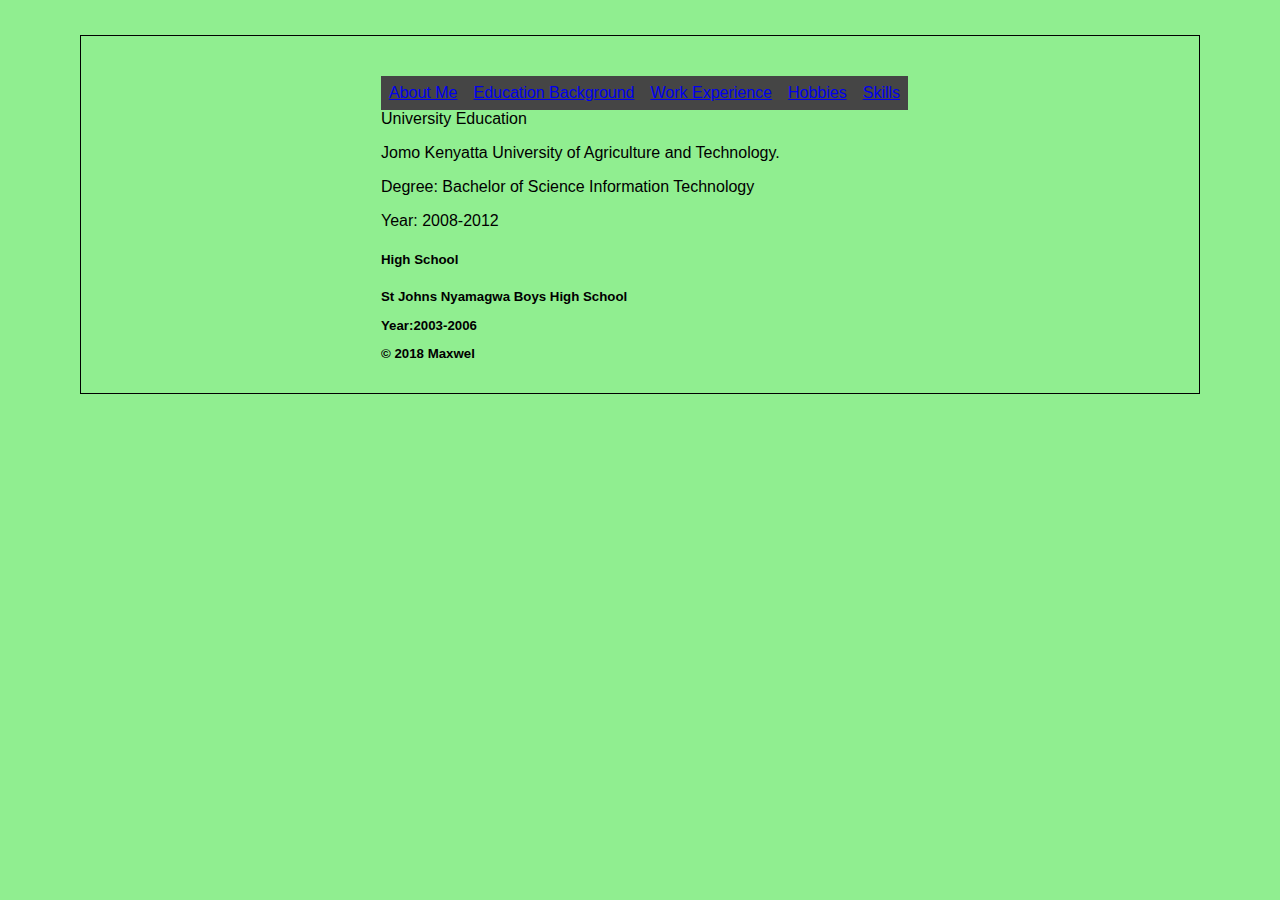
<file: Education.html>
<!doctype html>
<html>
<head>
  <meta charset=utf-8>
  <title>Education Background</title>
  <link rel="stylesheet" href="css/style.css" type="text/css">
</head>
<body>
  <ul>
    <li><a href="index.html"> About Me</a></li>
    <li><a href="Education.html">Education Background</a></li>
    <li><a href="Work.html">Work Experience</a></li>
    <li><a href="Hobbies.html">Hobbies</a></li>
    <li><a href="skills.html">Skills</a> </li>
    </ul
<h5> University Education</h5>
<p>Jomo Kenyatta University of Agriculture and Technology.</p>
<p>Degree: Bachelor of Science Information Technology</p>
<p>Year: 2008-2012</p>
<h5> High School<h5>
<p>St Johns Nyamagwa Boys High School</p>
<p>Year:2003-2006</p>
</body>
<p>&copy 2018 Maxwel </p>
</html>
</file>
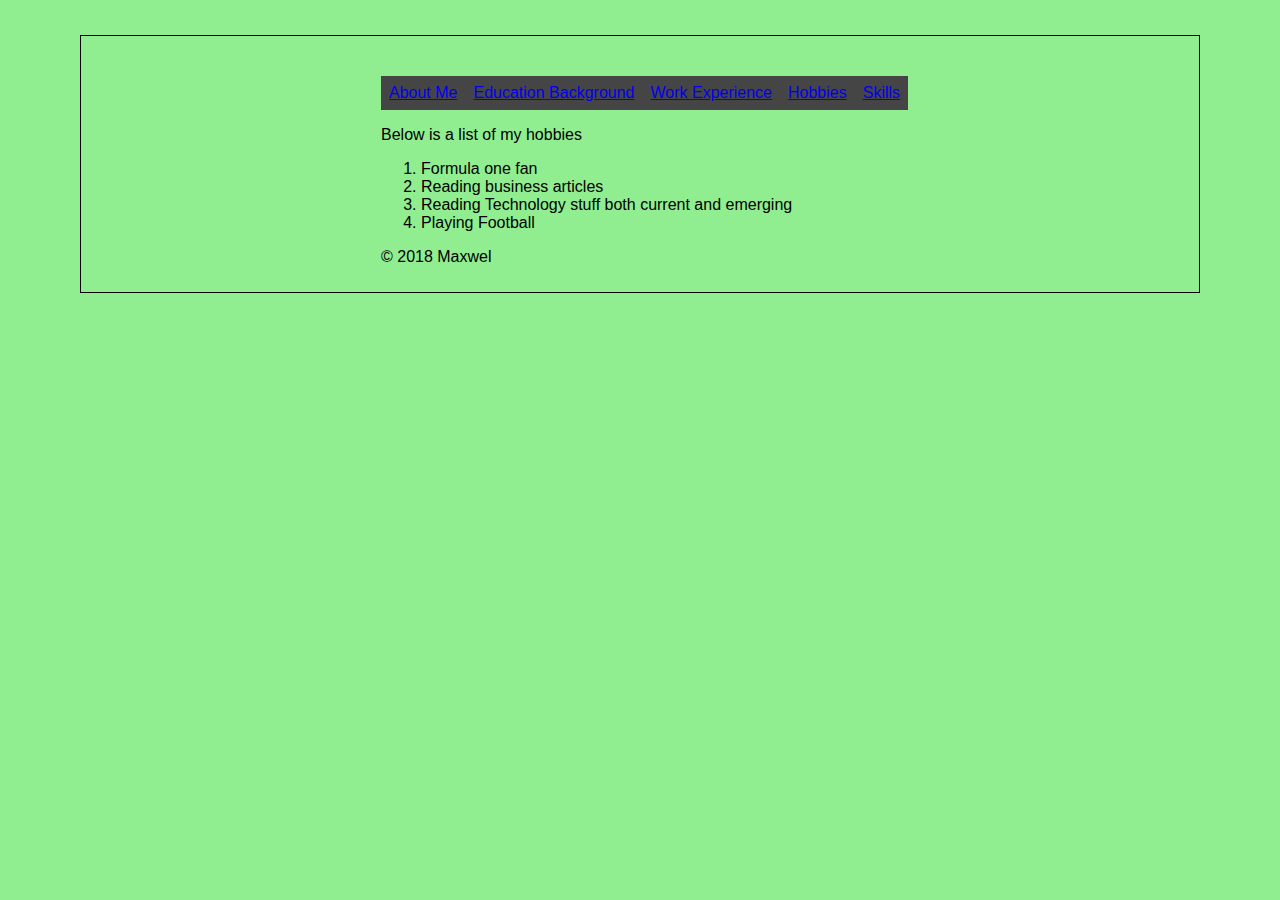
<file: Hobbies.html>
<!doctype html>
<html>
<head>
  <meta charset=utf-8>
  <title>Hobbies</title>
  <link rel="stylesheet" href="css/style.css" type="text/css">
</head>
<body>
  <ul>
    <li><a href="index.html"> About Me</a></li>
    <li><a href="Education.html">Education Background</a></li>
    <li><a href="Work.html">Work Experience</a></li>
    <li><a href="Hobbies.html">Hobbies</a></li>
    <li><a href="skills.html">Skills</a> </li>
  </ul>
<p>Below is a list of my hobbies</p>
<ol>
  <li>Formula one fan</li>
  <li>Reading business articles</li>
  <li>Reading Technology stuff both current and emerging</li>
  <li>Playing Football </li>
</ol>
</body>
<p>&copy 2018 Maxwel </p>
</html>
</file>
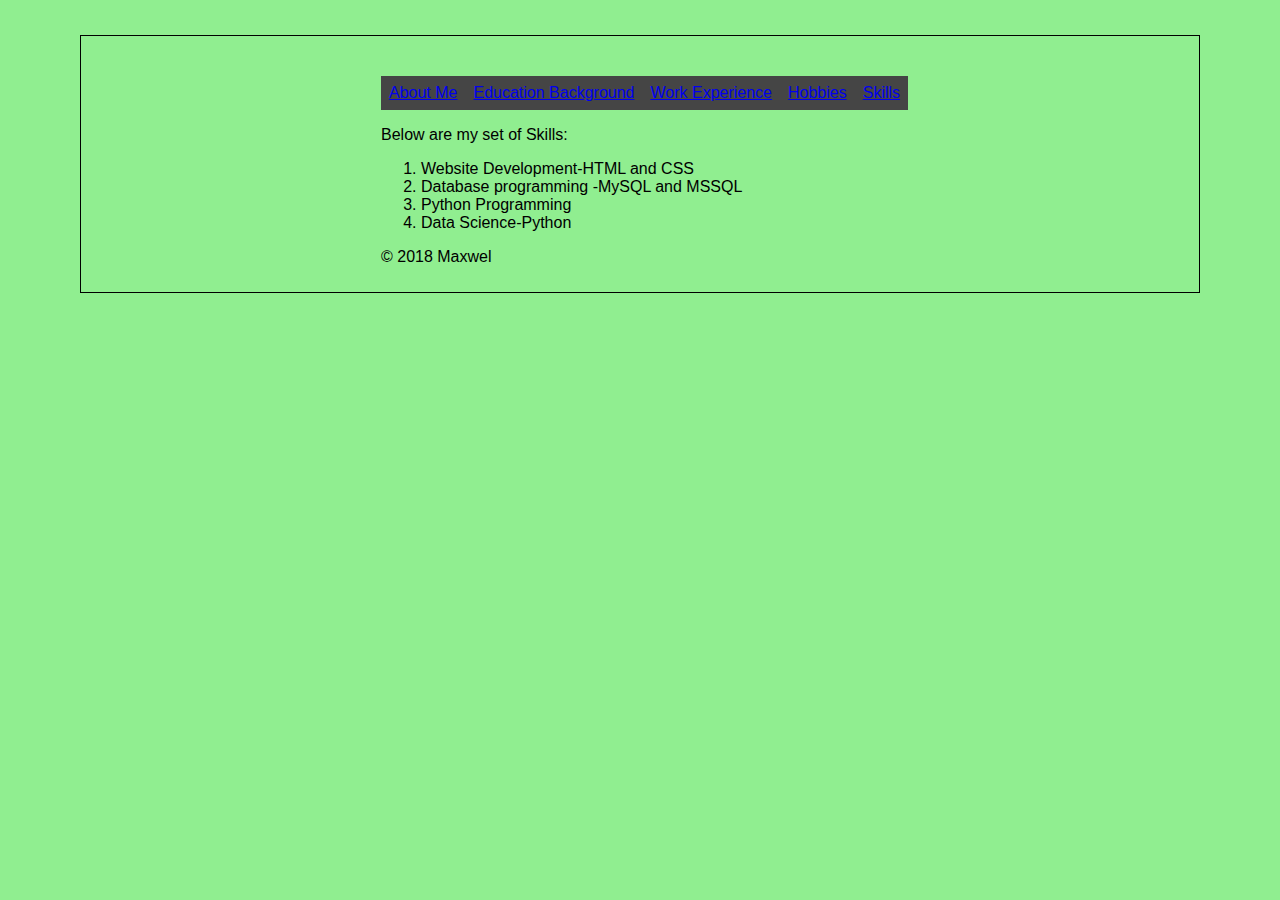
<file: skills.html>
<!doctype html>
<html>
<head>
  <meta charset=utf-8>
  <title>Skills</title>
  <link rel="stylesheet" href="css/style.css" type="text/css">
</head>
<body>
  <ul>
    <li><a href="index.html"> About Me</a></li>
    <li><a href="Education.html">Education Background</a></li>
    <li><a href="Work.html">Work Experience</a></li>
    <li><a href="Hobbies.html">Hobbies</a></li>
    <li><a href="skills.html">Skills</a> </li>
  </ul>
<p>Below are my set of Skills:</p>
<ol>
  <li>Website Development-HTML and CSS</li>
  <li>Database programming -MySQL and MSSQL</li>
  <li>Python Programming</li>
  <li>Data Science-Python</li>
</ol>
<p>&copy 2018 Maxwel </p>
</body>
</html>
</file>
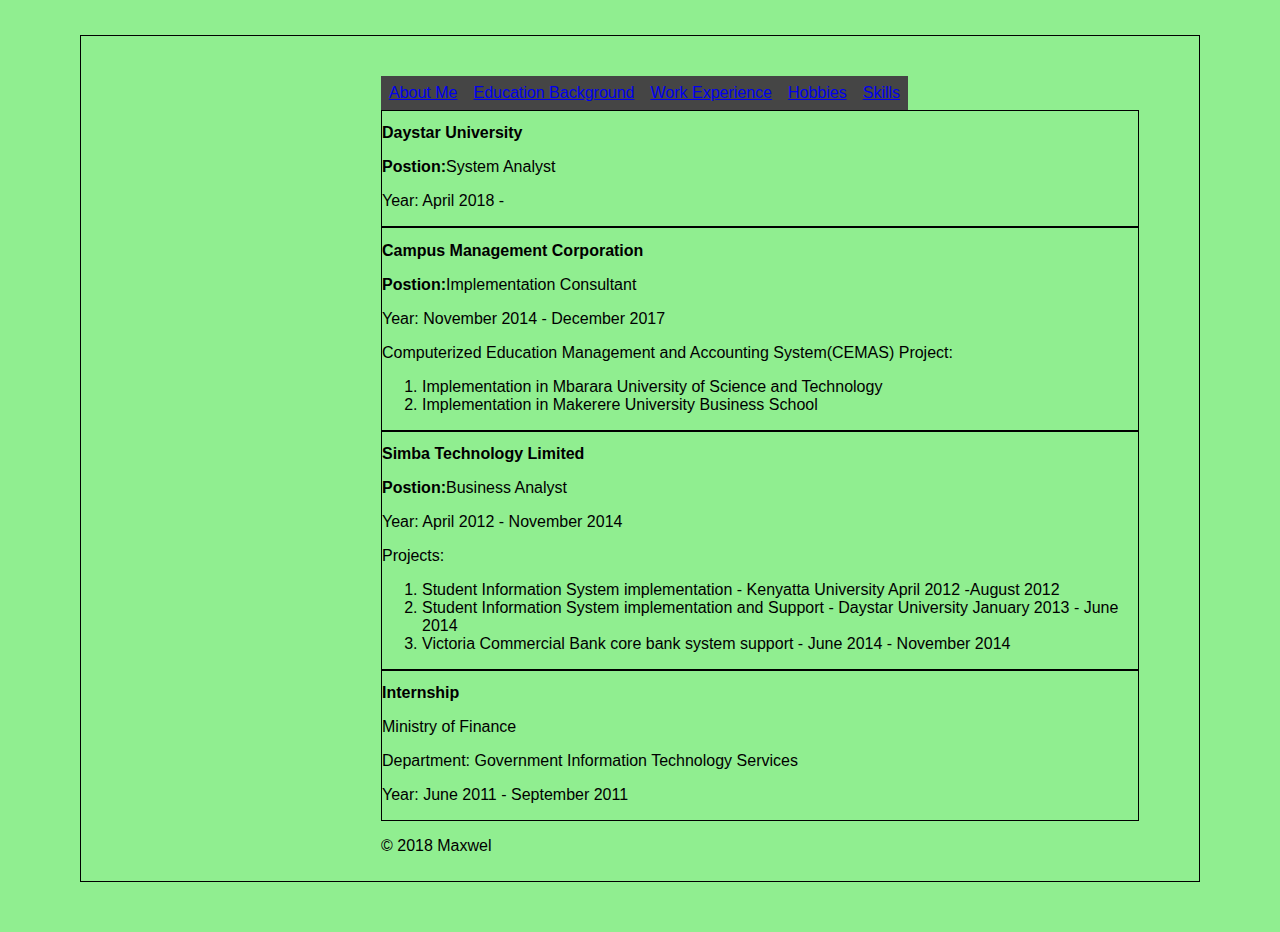
<file: Work.html>
<!doctype html>
<html>
<head>
  <meta charset=utf-8>
  <title>Work Experience</title>
  <link rel="stylesheet" href="css/style.css" type="text/css">
</head>
<body>
  <ul>
    <li><a href="index.html"> About Me</a></li>
    <li><a href="Education.html">Education Background</a></li>
    <li><a href="Work.html">Work Experience</a></li>
    <li><a href="Hobbies.html">Hobbies</a></li>
    <li><a href="skills.html">Skills</a> </li>
    </ul>
  <div class="work">
<h2>Daystar University</h2>
<p><strong>Postion:</strong>System Analyst</p>
<p>Year: April 2018 -</p>
</div>
<div class="work">



<h2> Campus Management Corporation</h2>
<p><strong>Postion:</strong>Implementation Consultant</p>
<p>Year: November 2014 - December 2017</p>

<p>Computerized Education Management and Accounting System(CEMAS) Project:</p>
<ol>
  <li>Implementation in Mbarara University of Science and Technology</li>
  <li>Implementation in Makerere University Business School</li>
</ol>
</div>
<div class="work">


<h2> Simba Technology Limited</h2>
<p><strong>Postion:</strong>Business Analyst</p>
<p>Year: April 2012 - November 2014</p>
<p>Projects:</p>
<ol>
  <li> Student Information System implementation - Kenyatta University April 2012 -August 2012</li>
  <li>Student Information System implementation and Support - Daystar University January 2013 - June 2014</li>
  <li> Victoria Commercial Bank core bank system support - June 2014 - November 2014</li>
</ol>
</div>
<div class="work">


<h2> Internship</h2>
<p>Ministry of Finance</p>
<p>Department: Government Information Technology Services</p>
<p>Year: June 2011 - September 2011</p>
</div>
</body>
<p>&copy 2018 Maxwel </p>
</html>
</file>
<file: css/style.css>
body{
  background-color: lightgreen;
  border: solid black 1px;
  padding-left: 300px;
  padding-right: 10px;
  padding-top: 40px;
  padding-bottom: 10px;
  margin-left: 80px;
  margin-right: 80px;
  margin-top: 35px;
  margin-bottom: 50px;
  font-family: Arial;
  font-size: 16px;
}
h2{
  text-align:left;
  font-size: 16px;
  font-family: sans-serif;
}
img{
  float: right;
}
.work{
  border: solid black 1px;
  margin-right: 50px;
}
ul {
    list-style-type: none;
    margin: 0;
    padding: 0;
    overflow: hidden;
}

li a {
    display: block;
    padding: 8px;
    background-color: #454545;
    float: left;
}
</file>
